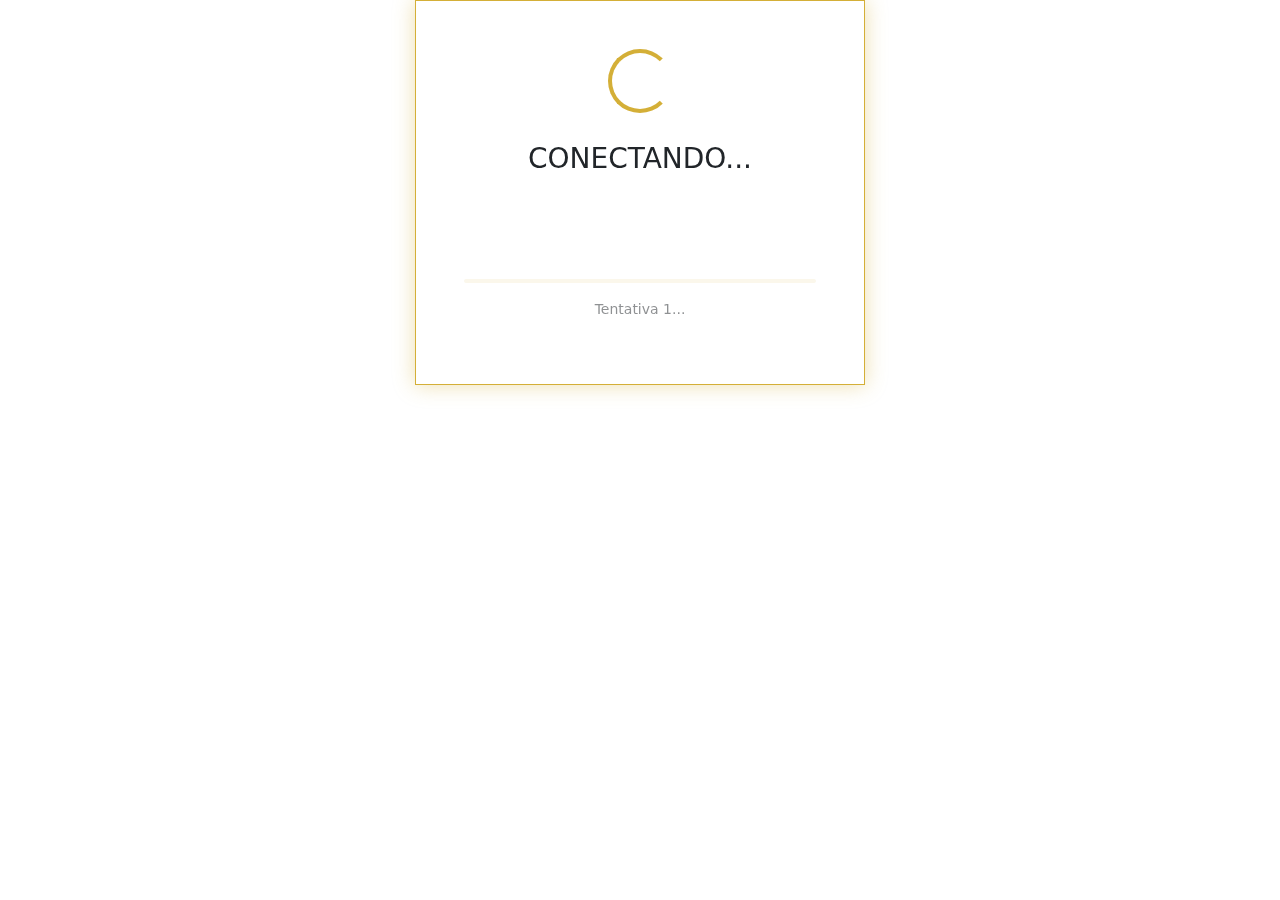
<file: pages/loading.html>
<!DOCTYPE html>
<html lang="pt-br">

<head>
    <meta charset="UTF-8">
    <meta name="viewport" content="width=device-width, initial-scale=1.0">
    <title>Class Ar - Conectando ao Servidor</title>

    <link
        href="https://fonts.googleapis.com/css2?family=Montserrat:wght@400;700&family=Syncopate:wght@400;700&display=swap"
        rel="stylesheet">
    <link href="https://cdn.jsdelivr.net/npm/bootstrap@5.3.0/dist/css/bootstrap.min.css" rel="stylesheet">
    <link rel="stylesheet" href="../css/global.css">
    <link rel="stylesheet" href="../css/loading.css">

</head>

<body class="d-flex align-items-center justify-content-center">

    <div class="loader-content text-center">
        <div class="spinner-border spinner-gold mb-4" role="status">
            <span class="visually-hidden">Carregando...</span>
        </div>

        <h3 class="logo-text text-gold mb-3">CONECTANDO...</h3>

        <p class="text-white-50 small mb-4">
            Estamos acordando o servidor no Render.<br>
            Isso acontece após alguns minutos de inatividade e pode levar até 60 segundos.
        </p>

        <div class="progress-micro">
            <div class="progress-bar progress-bar-striped progress-bar-animated w-100"></div>
        </div>

        <p id="timer" class="mt-3 text-gold opacity-50 small">Tentando conexão...</p>
    </div>

    <script>
        // Script dentro de pages/loading.html
        const BACKEND_URL = "https://project-air-conditioning.onrender.com";
        let attempts = 0;

        async function poll() {
            attempts++;
            document.getElementById('timer').innerText = `Tentativa ${attempts}...`;

            try {
                const res = await fetch(`${BACKEND_URL}/login/health`);

                if (res.ok) {
                    document.getElementById('timer').innerText = "Sistema estável! Redirecionando...";

                    // Aguarda 2 segundos extras para garantir que o tráfego foi estabilizado no Render
                    setTimeout(() => {
                        const params = new URLSearchParams(window.location.search);
                        const destination = params.get('from') || '/pages/login.html';
                        window.location.href = destination;
                    }, 2000);

                } else {
                    throw new Error();
                }
            } catch (e) {
                setTimeout(poll, 3000); // Tenta novamente em 3 segundos
            }
        }
        window.onload = poll;
    </script>
</body>

</html>
</file>
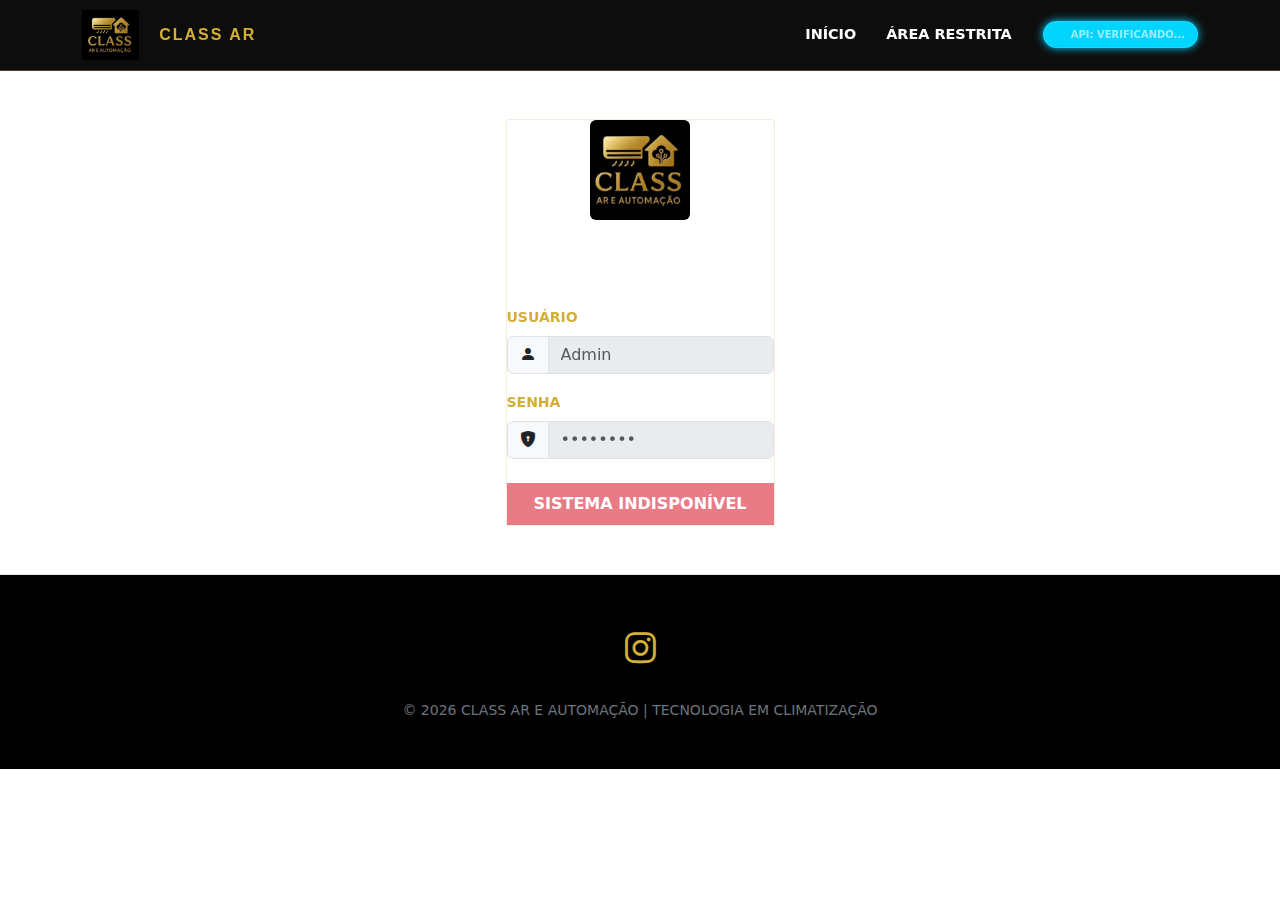
<file: pages/login.html>
<!DOCTYPE html>
<html lang="pt-br">

<head>
    <meta charset="UTF-8">
    <meta name="viewport" content="width=device-width, initial-scale=1.0">
    <title>Class Ar - Acesso Administrativo</title>

    <link
        href="https://fonts.googleapis.com/css2?family=Montserrat:wght@300;400;700&family=Syncopate:wght@400;700&display=swap"
        rel="stylesheet">

    <link href="https://cdn.jsdelivr.net/npm/bootstrap@5.3.0/dist/css/bootstrap.min.css" rel="stylesheet">
    <link rel="stylesheet" href="https://cdn.jsdelivr.net/npm/bootstrap-icons@1.11.1/font/bootstrap-icons.css">
    <link rel="stylesheet" href="https://cdnjs.cloudflare.com/ajax/libs/font-awesome/6.4.0/css/all.min.css">

    <link rel="stylesheet" href="../css/global.css">
    <link rel="stylesheet" href="../css/fragments/nav.css">
    <link rel="stylesheet" href="../css/fragments/footer.css">
    <link rel="stylesheet" href="../css/login.css">
</head>

<body>

    <div id="nav-placeholder"></div>

    <main class="system-body d-flex align-items-center justify-content-center py-5">
        <div class="login-card">
            <div class="text-center mb-5">
                <img src="/img/class.jpeg" alt="Logo Class" width="100" height="100"
                    class="rounded-square border-gold object-fit-cover rounded-2">
                <!-- <h2 class="logo-text mt-3 mb-0">CLASS <span class="text-gold">AR</span></h2> -->
                <p class="brand-text text-white-50 small mt-3 mb-0">ÁREA RESTRITA</p>
            </div>

            <form id="loginForm">
                <div class="mb-3">
                    <label class="form-label small text-gold fw-bold">USUÁRIO</label>
                    <div class="input-group">
                        <span class="input-group-text"><i class="bi bi-person-fill"></i></span>
                        <input type="text" id="usuario" class="form-control" placeholder="Admin" required>
                    </div>
                </div>

                <div class="mb-4">
                    <label class="form-label small text-gold fw-bold">SENHA</label>
                    <div class="input-group">
                        <span class="input-group-text"><i class="bi bi-shield-lock-fill"></i></span>
                        <input type="password" id="senha" class="form-control" placeholder="••••••••" required>
                    </div>
                </div>

                <button type="submit" class="btn btn-login-cyber w-100 mb-3">
                    ENTRAR
                </button>
            </form>

            <div id="loginAlert"
                class="alert alert-danger d-none bg-dark text-danger border-danger small text-center p-2">
                Acesso negado: Credenciais inválidas.
            </div>
        </div>
    </main>

    <div id="footer-placeholder"></div>

    <script src="https://cdn.jsdelivr.net/npm/bootstrap@5.3.0/dist/js/bootstrap.bundle.min.js"></script>

    <script src="/js/fragments/server-guard.js"></script>
    <script src="/js/login.js"></script>
    <script src="/js/fragments/load-fragments.js"></script>

</body>

</html>
</file>
<file: css/global.css>
/* --- 1. ESTRUTURA GLOBAL --- */
:root {
    --gold: #d4af37;
    --gold-glow: rgba(212, 175, 55, 0.4);
    --black-tech: #0a0a0a;
    --glass: rgba(255, 255, 255, 0.03);
    --nav-height: 80px;
    --footer-height: 60px;
}

.page-container {
    background-color: var(--black-tech);
    margin: 0;
    min-height: 100vh;
    display: flex;
    flex-direction: column;
    font-family: 'Montserrat', sans-serif;
}
</file>
<file: css/loading.css>
.loader-content {
    background: rgba(255, 255, 255, 0.03);
    border: 1px solid var(--gold);
    box-shadow: 0 0 20px var(--gold-glow);
    border-radius: var(--radius);
    padding: 3rem;
    max-width: 450px;
    width: 90%;
    backdrop-filter: blur(10px);
}

.spinner-gold {
    width: 4rem;
    height: 4rem;
    color: var(--gold) !important;
}

.progress-micro {
    height: 4px;
    background-color: rgba(212, 175, 55, 0.1);
    border-radius: 2px;
    overflow: hidden;
}

.progress-micro .progress-bar {
    background-color: var(--gold);
    box-shadow: 0 0 10px var(--gold);
}
</file>
<file: css/fragments/nav.css>
:root {
    --gold: #d4af37; /* Ajuste para o seu tom de dourado */
}

body {
    padding-top: 71px; /* Distância para compensar a nav fixa */
}

.navbar-top {
    background-color: rgba(0, 0, 0, 0.95);
    backdrop-filter: blur(10px); /* Efeito de vidro moderno */
    border-bottom: 1px solid rgba(212, 175, 55, 0.3);
    padding: 10px 0;
    transition: all 0.3s ease;
}

.navbar-logo {
    height: 50px;
    margin-right: 15px;
}

.navbar-brand-text {
    font-family: 'Syncopate', sans-serif;
    color: var(--gold);
    letter-spacing: 2px;
    font-weight: 700;
}

.text-gold { color: var(--gold); }

.nav-link {
    color: white !important;
    font-size: 0.9rem;
    padding: 10px 15px !important;
    transition: 0.3s;
}

.nav-link:hover {
    color: var(--gold) !important;
}

/* Badge de API */
.api-badge {
    display: flex;
    align-items: center;
    background: rgba(255, 255, 255, 0.05);
    padding: 5px 12px;
    border-radius: 20px;
    border: 1px solid rgba(255, 255, 255, 0.1);
    gap: 7px;
}

.status-dot {
    width: 8px;
    height: 8px;
    border-radius: 50%;
    background: #555; /* Offline */
}

.status-label {
    font-size: 10px;
    color: rgba(255, 255, 255, 0.6);
}

/* Estado Online */
.api-badge.online .status-dot {
    background: #00c851;
    box-shadow: 0 0 8px #00c851;
    animation: pulse-green 2s infinite;
}

/* Estado Neutro / Conectando */

.api-badge.connecting {
    background:  #00d4ff;
    box-shadow: 0 0 8px  #00d4ff;
    animation: pulse-blue 2s infinite;
}

.api-badge.connecting .status-dot {
    background-color: #00d4ff;
    box-shadow: 0 0 5px #00d4ff;
    animation: glow-blue 2s infinite;
}

@keyframes pulse-blue {
    0% { box-shadow: 0 0 5px rgba(0, 212, 255, 0.2); }
    50% { box-shadow: 0 0 15px rgba(0, 212, 255, 0.6); }
    100% { box-shadow: 0 0 5px rgba(0, 212, 255, 0.2); }
}

.spinner-border {
    width: 1rem;
    height: 1rem;
}
</file>
<file: css/fragments/footer.css>
footer {
    flex-shrink: 0; /* Impede que o footer seja esmagado pelo conteúdo */
    background-color: black;
    border-top: 1px solid var(--gold);
    padding: 2rem 0;
    width: 100%;
}

.social-link-gold {
    color: var(--gold);
    font-size: 2.2rem;
    transition: 0.3s;
    display: inline-block;
}

.social-link-gold:hover {
    color: white;
    transform: scale(1.1);
}

.btn-whatsapp-neon {
    position: fixed; bottom: 30px; right: 30px;
    width: 60px; height: 60px;
    background: #25d366; color: white !important;
    border-radius: 50%; display: flex; align-items: center; justify-content: center;
    font-size: 30px; z-index: 9999; box-shadow: 0 0 20px rgba(37, 211, 102, 0.5);
}
</file>
<file: css/login.css>
.login-card {
    background: rgba(255, 255, 255, 0.03);
    border: 1px solid rgba(212, 175, 55, 0.2);
    border-radius: 4px;
    backdrop-filter: blur(10px);
    transition: border 0.3s ease;
}

.login-card:hover {
    border-color: rgba(212, 175, 55, 0.5);
}

.btn-outline-gold {
    color: #d4af37;
    border-color: #d4af37;
}

.btn-outline-gold:hover {
    background-color: #d4af37;
    color: #000;
}
</file>
